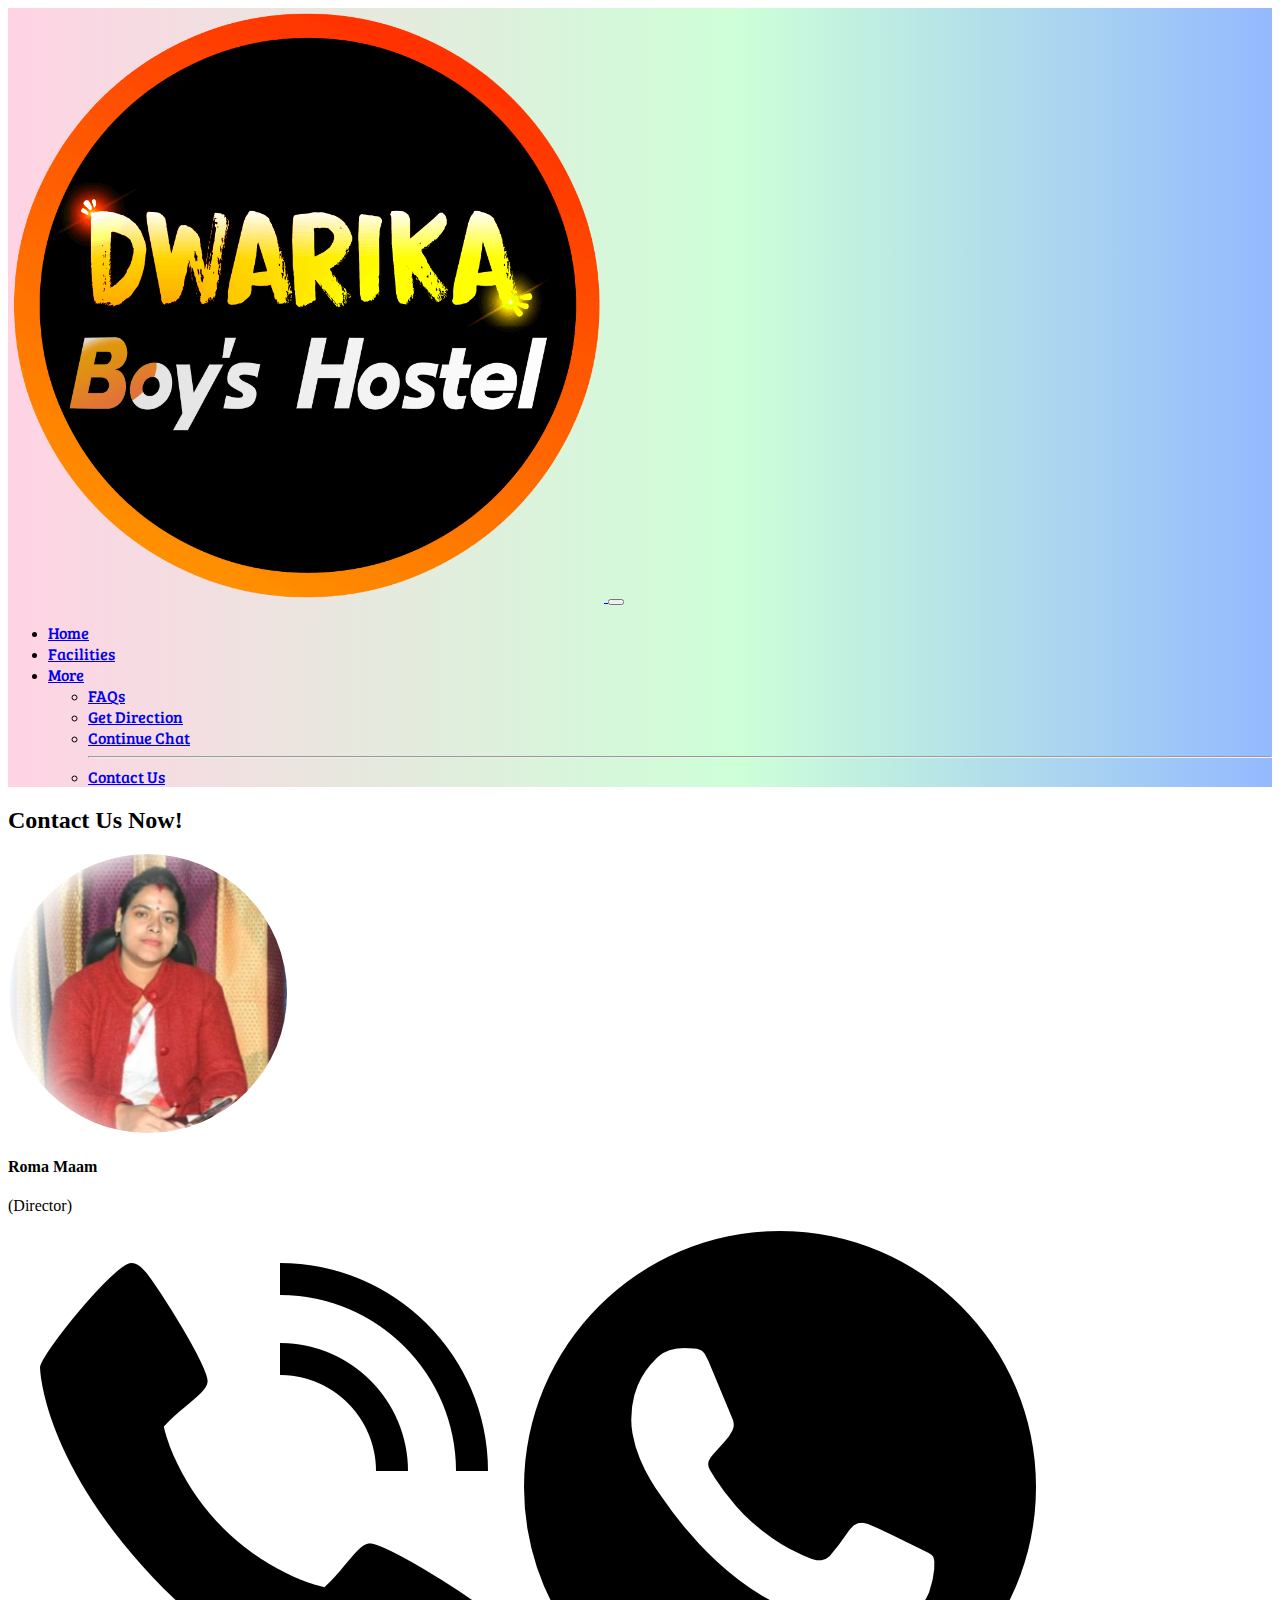
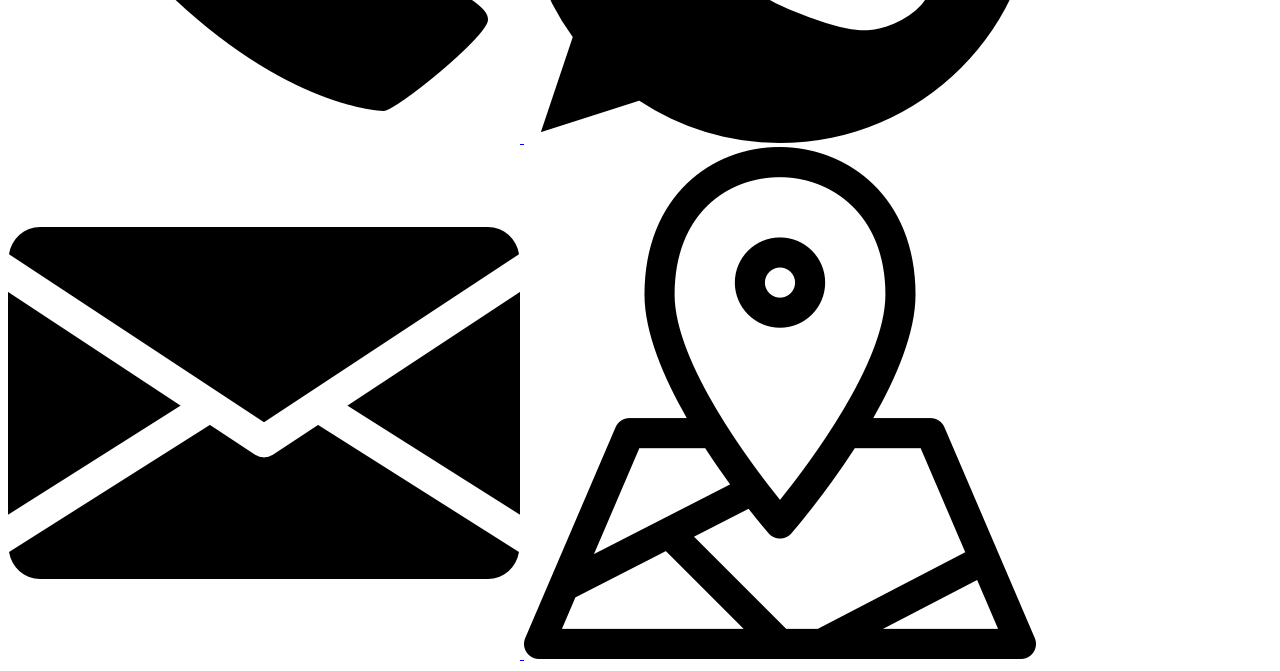
<file: contact.html>
<!doctype html>
<html lang="en">

<head>
    <!-- Required meta tags -->
    <meta charset="utf-8">
    <meta name="viewport" content="width=device-width, initial-scale=1">
    <!-- Bootstrap CSS -->
    <link href="https://cdn.jsdelivr.net/npm/bootstrap@5.1.3/dist/css/bootstrap.min.css" rel="stylesheet"
        integrity="sha384-1BmE4kWBq78iYhFldvKuhfTAU6auU8tT94WrHftjDbrCEXSU1oBoqyl2QvZ6jIW3" crossorigin="anonymous">
    <link rel="shortcut icon" href="img/Dwarika Boys Hostel FavIcon.png" type="image/x-icon">
    <meta name="description" content="If you want to Contact us then try the given below Contact Options.">
    <link rel="stylesheet" href="style.css">
    <title>Contact Us - Dwarika Boys Hostel</title>
</head>

<body>
    <!-- NAVIGATION -->
    <nav class="navbar navbar-expand-lg navbar-light bg-white sticky-top px-5">
        <div class="container-fluid">
            <a class="navbar-brand px-5" href="/">
                <img src="/img/Dwarika Boys Hostel Logo.png" alt="Dwarika Boys Hostel">
            </a>
            <button class="navbar-toggler" type="button" data-bs-toggle="collapse" data-bs-target="#navbarNavDropdown"
                aria-controls="navbarNavDropdown" aria-expanded="false" aria-label="Toggle navigation">
                <span class="navbar-toggler-icon"></span>
            </button>
            <div class="collapse navbar-collapse justify-content-end px-5" id="navbarNavDropdown">
                <ul class="navbar-nav">
                    <li class="nav-item">
                        <a class="nav-link" aria-current="page" href="/index.html">Home</a>
                    </li>
                    <li class="nav-item">
                        <a class="nav-link" href="index.html#facility">Facilities</a>
                    </li>
                    <li class="nav-item dropdown active">
                        <a class="nav-link dropdown-toggle" href="#" id="navbarDropdownMenuLink" role="button"
                            data-bs-toggle="dropdown" aria-expanded="false">
                            More
                        </a>
                        <ul class="dropdown-menu" aria-labelledby="navbarDropdownMenuLink">
                            <li><a class="dropdown-item" href="faqs.html">FAQs</a></li>
                            <li><a class="dropdown-item" href="https://goo.gl/maps/om43viqRYDxFy8Wv8">Get
                                    Direction</a>
                            </li>
                            <li><a class="dropdown-item" href="https://wa.me/message/IJVE2VIORXD5E1"
                                    target="_blank">Continue Chat</a></li>
                            <hr>
                            <li><a class="dropdown-item active" href="#contact">Contact Us</a></li>
                        </ul>
                    </li>
                </ul>
            </div>
        </div>
    </nav>

    <!-- Main Contact Screen -->
    <section>
        <h2>Contact Us Now!</h2>
        <div class="contact-box">
            <div class="contact-info">
                <img src="img/Graphics/Director Maam Contact.png" alt="Roma Sinha">
                <h4>Roma Maam</h4>
                <p>(Director)</p>
            </div>

            <div class="contact-action">
                <a href="tel:7488213238" target="_blank">
                    <img src="img/icons/telephone-call.png" alt="Dwarika Boys Hostel Contact Now" class="call">
                </a>


                <a href="https://wa.me/message/IJVE2VIORXD5E1" target="_blank">
                    <img src="img/icons/whatsapp.png" alt="Dwarika Boys Hostel WhatsApp Number" class="chat">
                </a>

                <a href="mailto: dwarikaboyshostel@gmail.com">
                    <img src="img/icons/email.png" alt="Dwarika Boys Hostel Email" class="email">
                </a>


                <a href="https://goo.gl/maps/om43viqRYDxFy8Wv8" target="_blank">
                    <img src="img/icons/map.png" alt="Dwarika Boys Hostel Contact Now" class="map">
                </a>
            </div>
        </div>
    </section>

    <!-- Option 1: Bootstrap Bundle with Popper -->
    <script src="https://cdn.jsdelivr.net/npm/bootstrap@5.1.3/dist/js/bootstrap.bundle.min.js"
        integrity="sha384-ka7Sk0Gln4gmtz2MlQnikT1wXgYsOg+OMhuP+IlRH9sENBO0LRn5q+8nbTov4+1p"
        crossorigin="anonymous"></script>
</body>

</html>
</file>
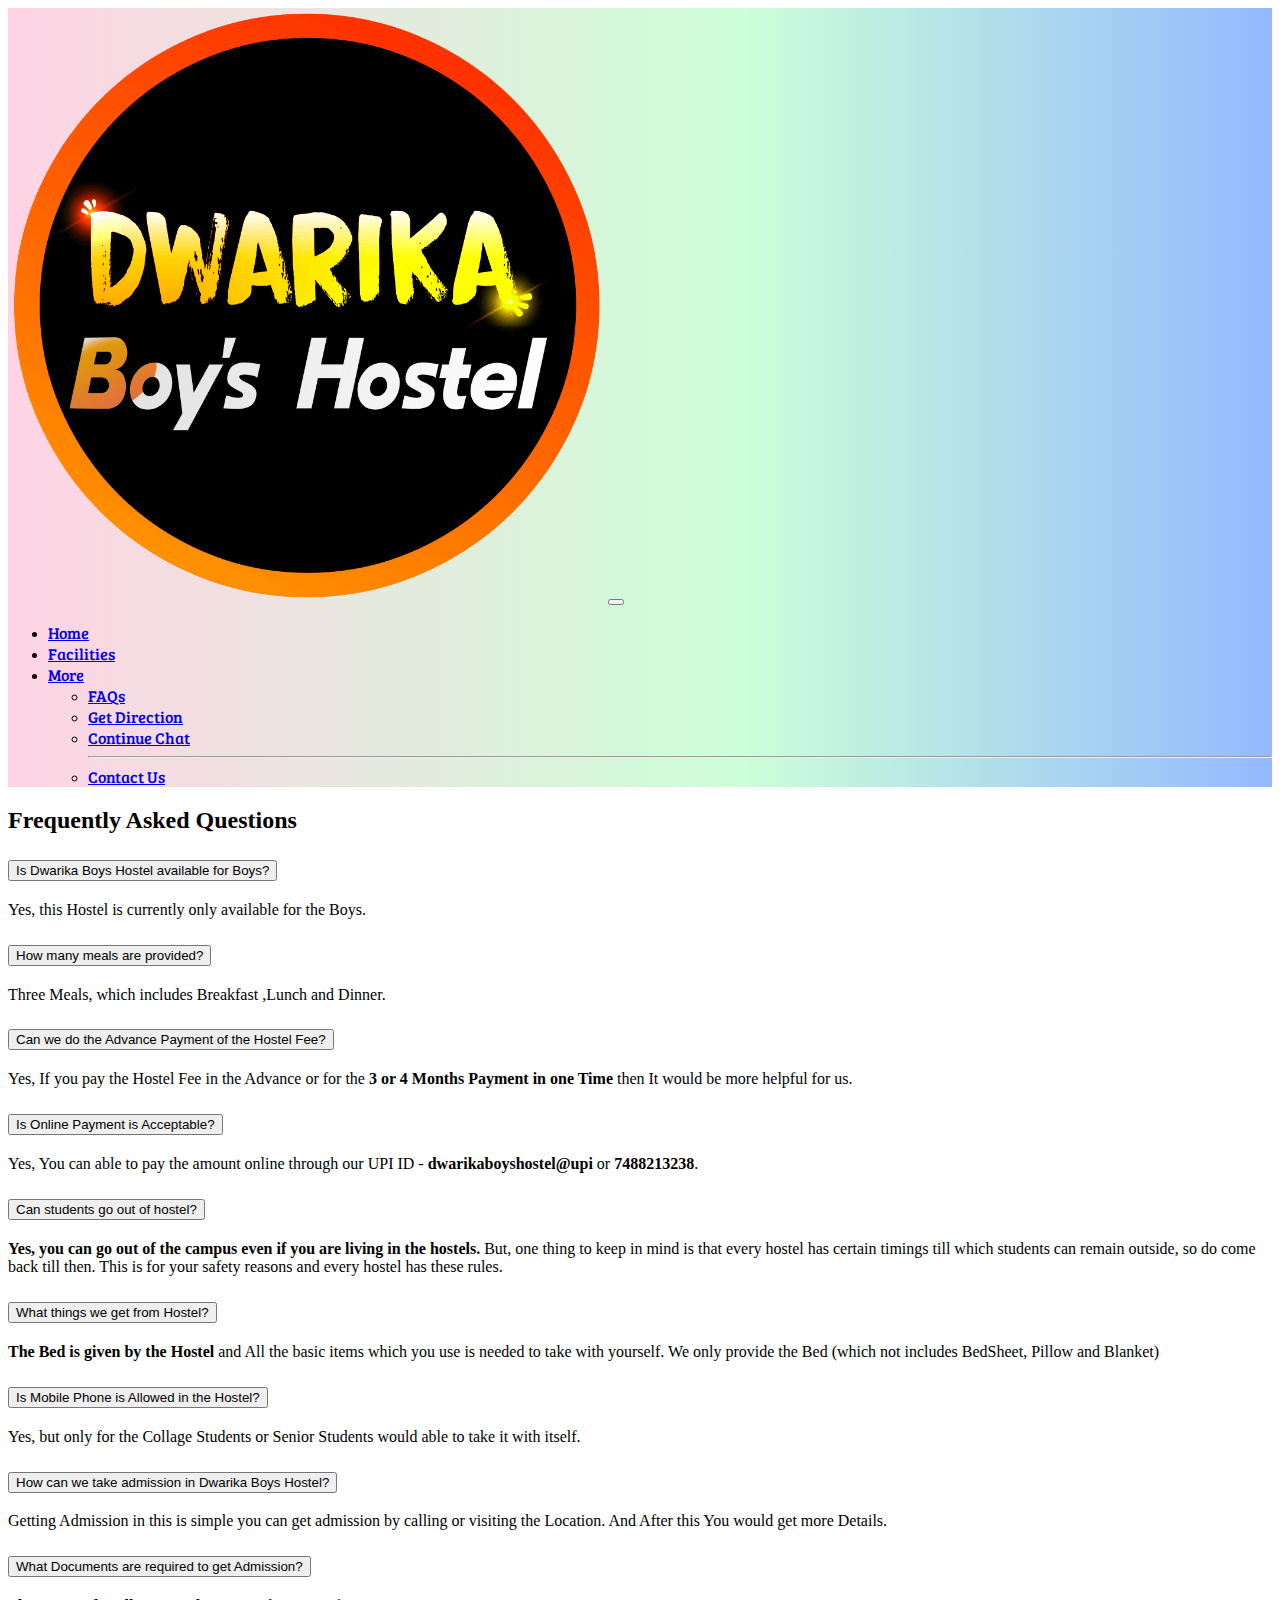
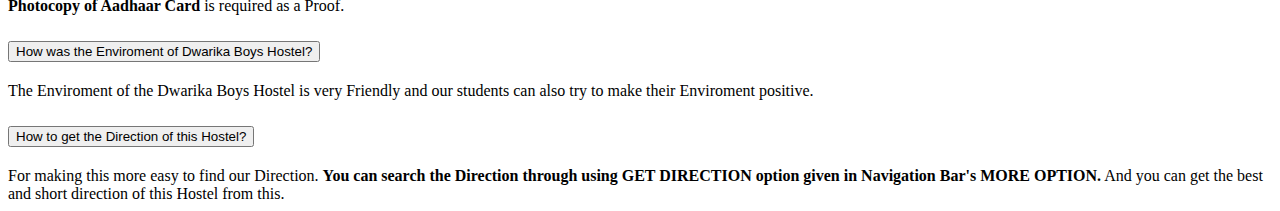
<file: faqs.html>
<!doctype html>
<html lang="en">

<head>
    <!-- Required meta tags -->
    <meta charset="utf-8">
    <meta name="viewport" content="width=device-width, initial-scale=1">
    <!-- Bootstrap CSS -->
    <link href="https://cdn.jsdelivr.net/npm/bootstrap@5.1.3/dist/css/bootstrap.min.css" rel="stylesheet"
        integrity="sha384-1BmE4kWBq78iYhFldvKuhfTAU6auU8tT94WrHftjDbrCEXSU1oBoqyl2QvZ6jIW3" crossorigin="anonymous">
    <title>Dwarika Boys Hostel - Best Hostel for the Boys</title>
    <meta name="description"
        content="Dwarika Boys Hostel is the best Hostel for the Boys in the Muzaffarpur City. Managed by Roma Maam">
    <link rel="shortcut icon" href="img/Dwarika Boys Hostel FavIcon.png" type="image/x-icon">
    <link rel="stylesheet" href="style.css">
</head>

<body>

    <!-- Navigation -->
    <nav class="navbar navbar-expand-lg navbar-dark bg-dark fixed-top">
        <div class="container-fluid">
            <a class="navbar-brand" href="/"><img src="img/Dwarika Boys Hostel Logo.png" alt="Dwarika Boys Hostel"></a>
            <button class="navbar-toggler" type="button" data-bs-toggle="collapse" data-bs-target="#navbarNavDropdown"
                aria-controls="navbarNavDropdown" aria-expanded="false" aria-label="Toggle navigation">
                <span class="navbar-toggler-icon"></span>
            </button>
            <div class="collapse navbar-collapse" id="navbarNavDropdown">
                <ul class="navbar-nav">
                    <li class="nav-item">
                        <a class="nav-link" aria-current="page" href="/index.html">Home</a>
                    </li>
                    <li class="nav-item">
                        <a class="nav-link" href="index.html#facility">Facilities</a>
                    </li>
                    <li class="nav-item dropdown ">
                        <a class="nav-link dropdown-toggle active" href="#" id="navbarDropdownMenuLink" role="button"
                            data-bs-toggle="dropdown" aria-expanded="false">
                            More
                        </a>
                        <ul class="dropdown-menu" aria-labelledby="navbarDropdownMenuLink">
                            <li><a class="dropdown-item active" href="faqs.html">FAQs</a></li>
                            <li><a class="dropdown-item" href="https://goo.gl/maps/om43viqRYDxFy8Wv8">Get
                                    Direction</a>
                            </li>
                            <li><a class="dropdown-item" href="https://wa.me/message/IJVE2VIORXD5E1"
                                    target="_blank">Continue Chat</a></li>
                            <hr>
                            <li><a class="dropdown-item" href="/contact.html">Contact Us</a></li>
                        </ul>
                    </li>
                </ul>
            </div>
        </div>
    </nav>
    <div class="text-center faqs-home">
        <h2>Frequently Asked Questions</h2>
    </div>
    <div class="container-fluid accordion accordion-flush mb-5" id="accordionFlushExample">
        <div class="accordion-item">
            <h2 class="accordion-header" id="flush-headingOne">
                <button class="accordion-button collapsed" type="button" data-bs-toggle="collapse"
                    data-bs-target="#flush-collapseOne" aria-expanded="false" aria-controls="flush-collapseOne">
                    Is Dwarika Boys Hostel available for Boys?
                </button>
            </h2>
            <div id="flush-collapseOne" class="accordion-collapse collapse" aria-labelledby="flush-headingOne"
                data-bs-parent="#accordionFlushExample">
                <div class="accordion-body">Yes, this Hostel is currently only available for the Boys.</div>
            </div>
        </div>
        <div class="accordion-item">
            <h2 class="accordion-header" id="flush-headingTwo">
                <button class="accordion-button collapsed" type="button" data-bs-toggle="collapse"
                    data-bs-target="#flush-collapseTwo" aria-expanded="false" aria-controls="flush-collapseTwo">
                    How many meals are provided?
                </button>
            </h2>
            <div id="flush-collapseTwo" class="accordion-collapse collapse" aria-labelledby="flush-headingTwo"
                data-bs-parent="#accordionFlushExample">
                <div class="accordion-body">Three Meals, which includes Breakfast ,Lunch and Dinner.
                </div>
            </div>
        </div>
        <div class="accordion-item">
            <h2 class="accordion-header" id="flush-headingThree">
                <button class="accordion-button collapsed" type="button" data-bs-toggle="collapse"
                    data-bs-target="#flush-collapseThree" aria-expanded="false" aria-controls="flush-collapseThree">
                    Can we do the Advance Payment of the Hostel Fee?
                </button>
            </h2>
            <div id="flush-collapseThree" class="accordion-collapse collapse" aria-labelledby="flush-headingThree"
                data-bs-parent="#accordionFlushExample">
                <div class="accordion-body">Yes, If you pay the Hostel Fee in the Advance or for the <strong>3 or 4
                        Months Payment in one Time</strong> then It would be more helpful for us.</div>
            </div>
        </div>
        <div class="accordion-item">
            <h2 class="accordion-header" id="flush-headingFour">
                <button class="accordion-button collapsed" type="button" data-bs-toggle="collapse"
                    data-bs-target="#flush-collapseFour" aria-expanded="false" aria-controls="flush-collapseThree">
                    Is Online Payment is Acceptable?
                </button>
            </h2>
            <div id="flush-collapseFour" class="accordion-collapse collapse" aria-labelledby="flush-headingFour"
                data-bs-parent="#accordionFlushExample">
                <div class="accordion-body">Yes, You can able to pay the amount online through our UPI ID -
                    <strong> dwarikaboyshostel@upi </strong> or <strong> 7488213238</strong>.
                </div>
            </div>
        </div>
        <div class="accordion-item">
            <h2 class="accordion-header" id="flush-headingFive">
                <button class="accordion-button collapsed" type="button" data-bs-toggle="collapse"
                    data-bs-target="#flush-collapseFive" aria-expanded="false" aria-controls="flush-collapseThree">
                    Can students go out of hostel?
                </button>
            </h2>
            <div id="flush-collapseFive" class="accordion-collapse collapse" aria-labelledby="flush-headingFive"
                data-bs-parent="#accordionFlushExample">
                <div class="accordion-body"><strong>Yes, you can go out of the campus even if you are living in the
                        hostels.</strong>
                    But, one thing to keep in
                    mind is that every hostel has certain timings till which students can remain outside, so
                    do come back till then. This is for your safety reasons and every hostel has these rules.
                </div>
            </div>
        </div>
        <div class="accordion-item">
            <h2 class="accordion-header" id="flush-headingSix">
                <button class="accordion-button collapsed" type="button" data-bs-toggle="collapse"
                    data-bs-target="#flush-collapseSix" aria-expanded="false" aria-controls="flush-collapseThree">
                    What things we get from Hostel?
                </button>
            </h2>
            <div id="flush-collapseSix" class="accordion-collapse collapse" aria-labelledby="flush-headingSix"
                data-bs-parent="#accordionFlushExample">
                <div class="accordion-body"><strong>The Bed is given by the Hostel</strong> and All the basic items
                    which you use is needed to take with yourself. We only provide the Bed (which not includes BedSheet,
                    Pillow and Blanket)
                </div>
            </div>
        </div>
        <div class="accordion-item">
            <h2 class="accordion-header" id="flush-headingSeven">
                <button class="accordion-button collapsed" type="button" data-bs-toggle="collapse"
                    data-bs-target="#flush-collapseSeven" aria-expanded="false" aria-controls="flush-collapseThree">
                    Is Mobile Phone is Allowed in the Hostel?
                </button>
            </h2>
            <div id="flush-collapseSeven" class="accordion-collapse collapse" aria-labelledby="flush-headingSeven"
                data-bs-parent="#accordionFlushExample">
                <div class="accordion-body">Yes, but only for the Collage Students or Senior Students would able to take
                    it
                    with itself.
                </div>
            </div>
        </div>
        <div class="accordion-item">
            <h2 class="accordion-header" id="flush-headingEight">
                <button class="accordion-button collapsed" type="button" data-bs-toggle="collapse"
                    data-bs-target="#flush-collapseEight" aria-expanded="false" aria-controls="flush-collapseThree">
                    How can we take admission in Dwarika Boys Hostel?
                </button>
            </h2>
            <div id="flush-collapseEight" class="accordion-collapse collapse" aria-labelledby="flush-headingEight"
                data-bs-parent="#accordionFlushExample">
                <div class="accordion-body">Getting Admission in this is simple you can get admission by calling or
                    visiting the Location. And After this You would get more Details.
                </div>
            </div>
        </div>
        <div class="accordion-item">
            <h2 class="accordion-header" id="flush-headingNine">
                <button class="accordion-button collapsed" type="button" data-bs-toggle="collapse"
                    data-bs-target="#flush-collapseNine" aria-expanded="false" aria-controls="flush-collapseThree">
                    What Documents are required to get Admission?
                </button>
            </h2>
            <div id="flush-collapseNine" class="accordion-collapse collapse" aria-labelledby="flush-headingNine"
                data-bs-parent="#accordionFlushExample">
                <div class="accordion-body"><strong>Photocopy of Aadhaar Card</strong> is required as a Proof.
                </div>
            </div>
        </div>
        <div class="accordion-item">
            <h2 class="accordion-header" id="flush-headingTen">
                <button class="accordion-button collapsed" type="button" data-bs-toggle="collapse"
                    data-bs-target="#flush-collapseTen" aria-expanded="false" aria-controls="flush-collapseThree">
                    How was the Enviroment of Dwarika Boys Hostel?
                </button>
            </h2>
            <div id="flush-collapseTen" class="accordion-collapse collapse" aria-labelledby="flush-headingTen"
                data-bs-parent="#accordionFlushExample">
                <div class="accordion-body">The Enviroment of the Dwarika Boys Hostel is very Friendly and our students
                    can also try to make their Enviroment positive.
                </div>
            </div>
        </div>
        <div class="accordion-item">
            <h2 class="accordion-header" id="flush-headingEleven">
                <button class="accordion-button collapsed" type="button" data-bs-toggle="collapse"
                    data-bs-target="#flush-collapseEleven" aria-expanded="false" aria-controls="flush-collapseThree">
                    How to get the Direction of this Hostel?
                </button>
            </h2>
            <div id="flush-collapseEleven" class="accordion-collapse collapse" aria-labelledby="flush-headingEleven"
                data-bs-parent="#accordionFlushExample">
                <div class="accordion-body">For making this more easy to find our Direction. <strong> You can search the
                        Direction through using GET DIRECTION option given in Navigation Bar's MORE OPTION.</strong> And
                    you can
                    get the best
                    and short direction of this Hostel from this.
                </div>
            </div>
        </div>
    </div>
    <!-- Option 1: Bootstrap Bundle with Popper -->
    <script src="https://cdn.jsdelivr.net/npm/bootstrap@5.1.3/dist/js/bootstrap.bundle.min.js"
        integrity="sha384-ka7Sk0Gln4gmtz2MlQnikT1wXgYsOg+OMhuP+IlRH9sENBO0LRn5q+8nbTov4+1p"
        crossorigin="anonymous"></script>
</body>

</html>
</file>
<file: style.css>
@import url('https://fonts.googleapis.com/css2?family=Bree+Serif&family=Oswald&family=Solway:wght@400;800&display=swap');
/* font-family: 'Bree Serif', serif;
font-family: 'Oswald', sans-serif;
font-family: 'Solway', serif; */

* {
    transition: all 0.2s ease;
}

.navbar {
    background: linear-gradient(90deg, rgba(255, 211, 228, 1) 0%, rgba(205, 255, 216, 1) 58%, rgba(148, 185, 255, 1) 100%);
}

.title-switch {
    display: none;
}

.navbar li a {
    font-family: 'Bree Serif', serif;
}

/* SCROLL BAR CUSTOM DESIGN */
::-webkit-scrollbar {
    width: 10px;
}

/* Track */
::-webkit-scrollbar-track {
    /* background: #f1f1f1; */
    background-color: black;


}

/* Handle */
::-webkit-scrollbar-thumb {
    background: linear-gradient(rgb(0, 0, 0), rgb(185, 0, 0), rgb(0, 0, 0));
    border-radius: 8rem;

}

/* Handle on hover */
::-webkit-scrollbar-thumb:hover {
    background: linear-gradient(rgb(0, 0, 0), rgb(255, 0, 0), rgb(0, 0, 0));
}


.main {
    height: 92vh;
    display: flex;
    padding: 1rem;
    justify-content: space-evenly;
    align-items: center;
    background: linear-gradient(90deg, rgba(255, 211, 228, 1) 0%, rgba(205, 255, 216, 1) 58%, rgba(148, 185, 255, 1) 100%);
}

.main-text {
    align-items: center;
    justify-content: center;
    display: flex;
    flex-direction: column;
}

.main-text h2 {
    margin: 1rem 0;
    color: #002f6d;
    font-family: Impact, Haettenschweiler, 'Arial Narrow Bold', sans-serif;
}

.main-text p {
    font-family: 'Solway', serif;
    color: #002350;
    text-align: center;
}

.main-display img {
    width: 25vw;
}

/* Features */
.feature-box {
    display: flex;
    flex-direction: column;
    justify-content: space-evenly;
    align-items: center;
    height: 60vh;
    background-color: #ebfff7;
    padding: 1rem;
}

.feature-box h3 {
    text-transform: uppercase;
    font-family: 'Oswald', sans-serif;
    font-weight: bolder;
}

.feature-display {
    display: flex;
    justify-content: space-between;
}

.feature-display-box {
    background-color: white;
    display: flex;
    justify-content: space-evenly;
    align-items: center;
    text-align: center;
    padding: 1rem;
    border-radius: 0.5rem;
    flex-direction: column;
    margin: 0 1rem;
    width: auto;

}

/* OUR REVIEW */
.our-review {
    display: flex;
    flex-direction: column;
    justify-content: space-evenly;
    align-items: center;
    height: 60vh;
    background-color: white;
}

.our-review h3 {
    text-transform: uppercase;
    font-family: 'Oswald', sans-serif;
    font-weight: bolder;
}

.our-review-display {
    display: flex;
    justify-content: space-between;
}

.our-review-display-box {
    background-color: white;
    display: flex;
    justify-content: space-evenly;
    align-items: center;
    text-align: center;
    padding: 1rem;
    border-radius: 0.5rem;
    flex-direction: column;
    margin: 0 1rem;
    width: 25vw;

}

.our-review-display-box img {
    width: 3vw;
    padding: 1rem 0;
}

/* SPECIAL FACILITY */
.special-facility {
    display: flex;
    flex-direction: column;
    justify-content: center;
    align-items: center;
    text-align: center;
    height: 60vh;
    background-color: #edf7ff;
    font-family: 'Bree Serif', serif;
}

.sf-box-main {
    display: flex;
    justify-content: space-evenly;
    align-items: center;
    width: 70%;
    margin-top: 2rem;
}


.sf-box {
    background-color: white;
    border: 1px solid goldenrod;
    color: black;
    padding: 2rem;
    border-radius: 1rem;
}

.sf-box-img img {
    width: 12vw;
}

/* CONTACT */
.contact {
    height: 60vh;
    display: flex;
    justify-content: center;
    align-items: center;
}

.contact img {
    height: 100%;
}

/* MEDIA RESPONSIVE TAG */
@media screen and (max-width: 768px) {
    .navbar-toggler {
        border: none;
    }

    .navbar-toggler-icon {
        width: 1em;
        height: 1em;
    }

    .main {
        height: 100vh;
        flex-direction: column-reverse;
    }

    .main-display img {
        width: 50vw;
    }

    .feature-box {
        height: auto;
        padding: 2rem 0;
    }

    .feature-display {
        flex-direction: column;
        width: 60vw;
    }

    .feature-display-box {
        margin: 2rem 0;
        height: 30vh;
    }

    .our-review {
        height: auto;
        padding: 2rem;
    }

    .our-review-display {
        flex-direction: column;
    }

    .our-review-display-box {
        width: auto;
        background-color: #f9f9f9;
        margin: 1rem 0;
    }

    .sf-box-main {
        flex-direction: column-reverse;
    }
}

/* MEDIA SCREEN FOR MOBILE */
@media screen and (max-width: 425px) {

    .navbar-brand {
        display: none !important;
    }

    .title-switch {
        text-decoration: none;
        color: black;
        text-transform: uppercase;
        display: block;
    }

    .feature-display {
        width: auto;
    }

    .feature-display-box {
        width: 80vw;
        border: 1px solid #bebebe;
    }
}

@media screen and (max-width: 375px) {
    .main-display img {
        width: auto;
    }

    .feature-box {
        padding: 2rem 1rem;
    }

    .feature-display {
        width: auto;
    }

    .feature-display-box {
        border: 1px solid #c6c6c6;
    }

    .contact img {
        height: 50vh;
    }

    .our-review-display-box img {
        width: 10vw;
    }

    .our-review-display-box {
        width: auto;
        background-color: #efefef;
        border: 1px solid #b1b1b1;
    }
}

@media screen and (max-width: 320px) {

    .navbar-brand img {
        width: 12vw;
    }

    .feature-box {
        padding: 4rem 0;
    }

    .feature-display {
        width: auto;
    }

    .feature-display-box {
        width: 80vw;
    }

    .main {
        justify-content: space-evenly;
    }

    .main-text {
        text-align: center;
    }

    .main-display img {
        width: 50vw;
    }

    .special-facility {
        height: auto;
        padding: 2rem 0;
    }

    .sf-box-img img {
        width: 20vw;
    }



}
</file>
